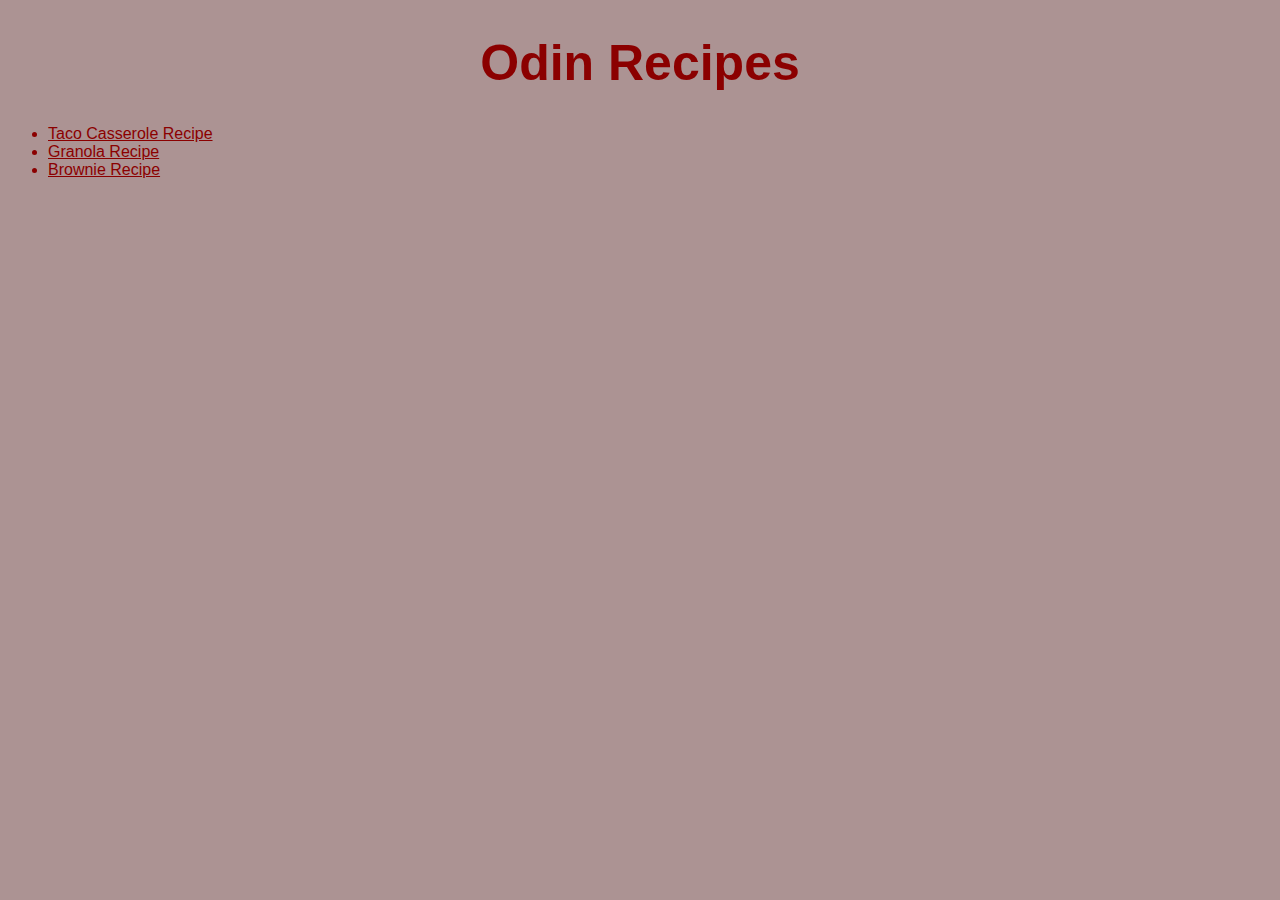
<file: index.html>
<!DOCTYPE html>
<html lang="en">
<head>
    <meta charset="UTF-8">
    <title>Homepage</title>
    <link rel="stylesheet" href="styles.css">
    <link rel="stylesheet" href="../styles.css">
</head>

<body>
    <h1>Odin Recipes</h1>    
    <ul>
        <li><a href="./recipes/taco-casserole.html">Taco Casserole Recipe</a></li>
        <li><a href="./recipes/granola.html">Granola Recipe</a></li>
        <li><a href="./recipes/brownies.html">Brownie Recipe</a></li>
    </ul>
</body>

</html>
</file>
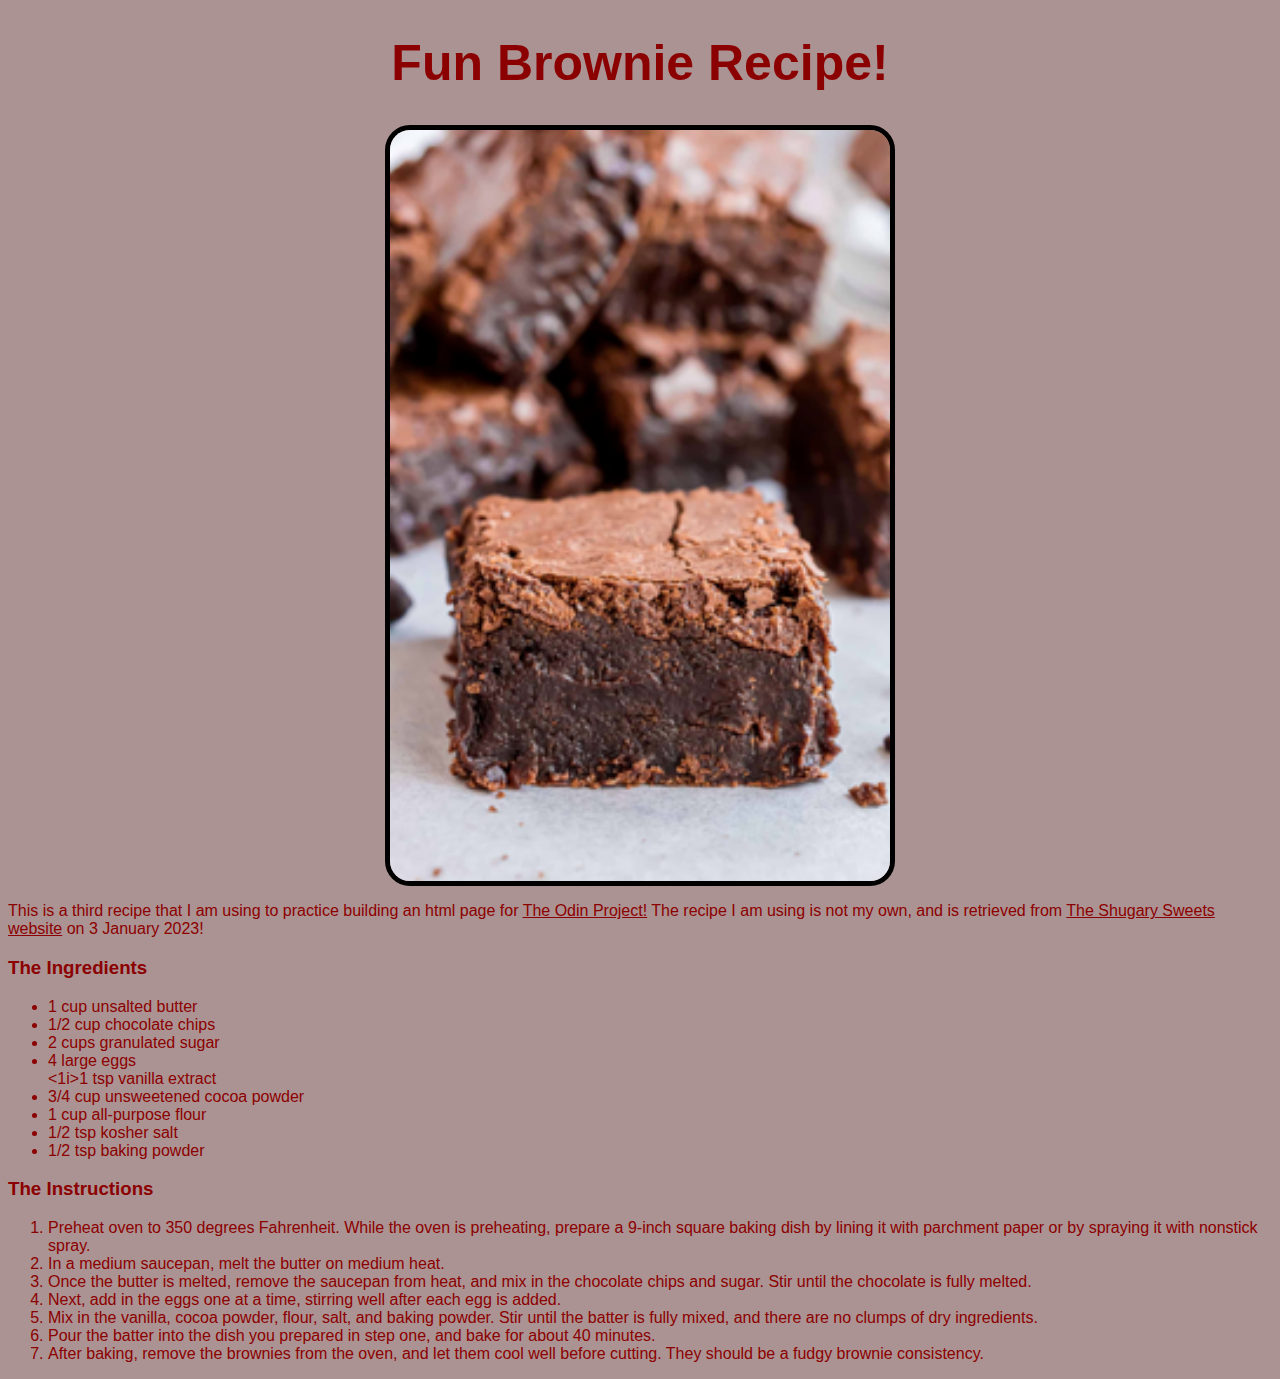
<file: recipes/brownies.html>
<!DOCTYPE html>
<html lang="en">
<head>
    <meta charset="UTF-8">
    <title>Brownies</title>
    <link rel="stylesheet" href="../styles.css">
</head>
<body>
    <h1>Fun Brownie Recipe!</h1>
        <img class="img-responsive" src="../images/fudgy-brownies-closeup.png" alt="Closeup Photograph of Fudge Brownies">
        <p>This is a third recipe that I am using to practice building an html page for <a href="https://www.theodinproject.com/">The Odin Project!</a> The recipe I am using is not my own, and is retrieved from <a href="https://www.shugarysweets.com/bakery-style-brownies/">The Shugary Sweets website</a> on 3 January 2023!</p>
    <h3>The Ingredients</h3>
        <ul>
            <li>1 cup unsalted butter</li>
            <li>1/2 cup chocolate chips</li>
            <li>2 cups granulated sugar</li>
            <li>4 large eggs</li>
            <1i>1 tsp vanilla extract</1i>
            <li>3/4 cup unsweetened cocoa powder</li>
            <li>1 cup all-purpose flour</li>
            <li>1/2 tsp kosher salt</li>
            <li>1/2 tsp baking powder</li>
        </ul>
    <h3>The Instructions</h3>
        <ol>
            <li>Preheat oven to 350 degrees Fahrenheit. While the oven is preheating, prepare a 9-inch square baking dish by lining it with parchment paper or by spraying it with nonstick spray.</li>
            <li>In a medium saucepan, melt the butter on medium heat.</li>
            <li>Once the butter is melted, remove the saucepan from heat, and mix in the chocolate chips and sugar. Stir until the chocolate is fully melted.</li>
            <li>Next, add in the eggs one at a time, stirring well after each egg is added.</li>
            <li>Mix in the vanilla, cocoa powder, flour, salt, and baking powder. Stir until the batter is fully mixed, and there are no clumps of dry ingredients.</li>
            <li>Pour the batter into the dish you prepared in step one, and bake for about 40 minutes.</li>
            <li>After baking, remove the brownies from the oven, and let them cool well before cutting. They should be a fudgy brownie consistency.</li>
        </ol>
</body>
</html>
</file>
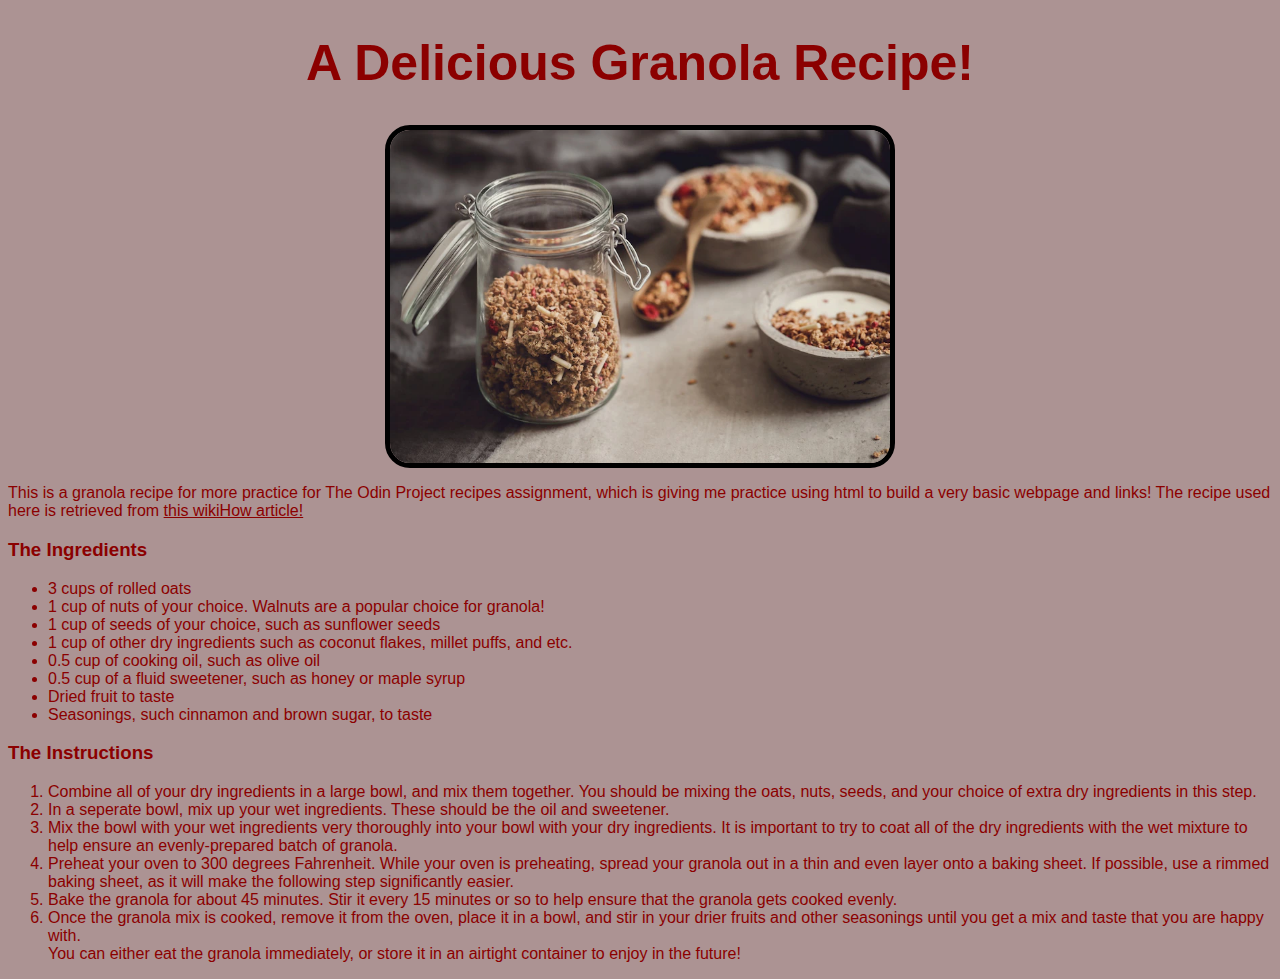
<file: recipes/granola.html>
<!DOCTYPE html>
<html lang="en">
<head>
    <meta charset="UTF-8">
    <title>Granola Recipe</title>
    <link rel="stylesheet" href="../styles.css">
</head>

<body>
    <h1>A Delicious Granola Recipe!</h1>
        <img class="img-responsive" src="../images/granola.webp" alt="Picture of granola in glass jar bowl and spoon on a white table">
    
        <p>This is a granola recipe for more practice for The Odin Project recipes assignment, which is giving me practice using html to build a very basic webpage and links! The recipe used here is retrieved from <a href="https://www.wikihow.com/Make-Granola">this wikiHow article!</a></p>

    <h3>The Ingredients</h3>
        <ul>
            <li>3 cups of rolled oats</li>
            <li>1 cup of nuts of your choice. Walnuts are a popular choice for granola!</li>
            <li>1 cup of seeds of your choice, such as sunflower seeds</li>
            <li>1 cup of other dry ingredients such as coconut flakes, millet puffs, and etc.</li>
            <li>0.5 cup of cooking oil, such as olive oil</li>
            <li>0.5 cup of a fluid sweetener, such as honey or maple syrup</li>
            <li>Dried fruit to taste</li>
            <li>Seasonings, such cinnamon and brown sugar, to taste</li>
        </ul>
    <h3>The Instructions</h3>
        <ol>
            <li>Combine all of your dry ingredients in a large bowl, and mix them together. You should be mixing the oats, nuts, seeds, and your choice of extra dry ingredients in this step.</li>
            <li>In a seperate bowl, mix up your wet ingredients. These should be the oil and sweetener.</li>
            <li>Mix the bowl with your wet ingredients very thoroughly into your bowl with your dry ingredients. It is important to try to coat all of the dry ingredients with the wet mixture to help ensure an evenly-prepared batch of granola.</li>
            <li>Preheat your oven to 300 degrees Fahrenheit. While your oven is preheating, spread your granola out in a thin and even layer onto a baking sheet. If possible, use a rimmed baking sheet, as it will make the following step significantly easier.</li>
            <li>Bake the granola for about 45 minutes. Stir it every 15 minutes or so to help ensure that the granola gets cooked evenly.</li>
            <li>Once the granola mix is cooked, remove it from the oven, place it in a bowl, and stir in your drier fruits and other seasonings until you get a mix and taste that you are happy with.</li>You can either eat the granola immediately, or store it in an airtight container to enjoy in the future!</li>
        </ol>
</body>

</html>
</file>
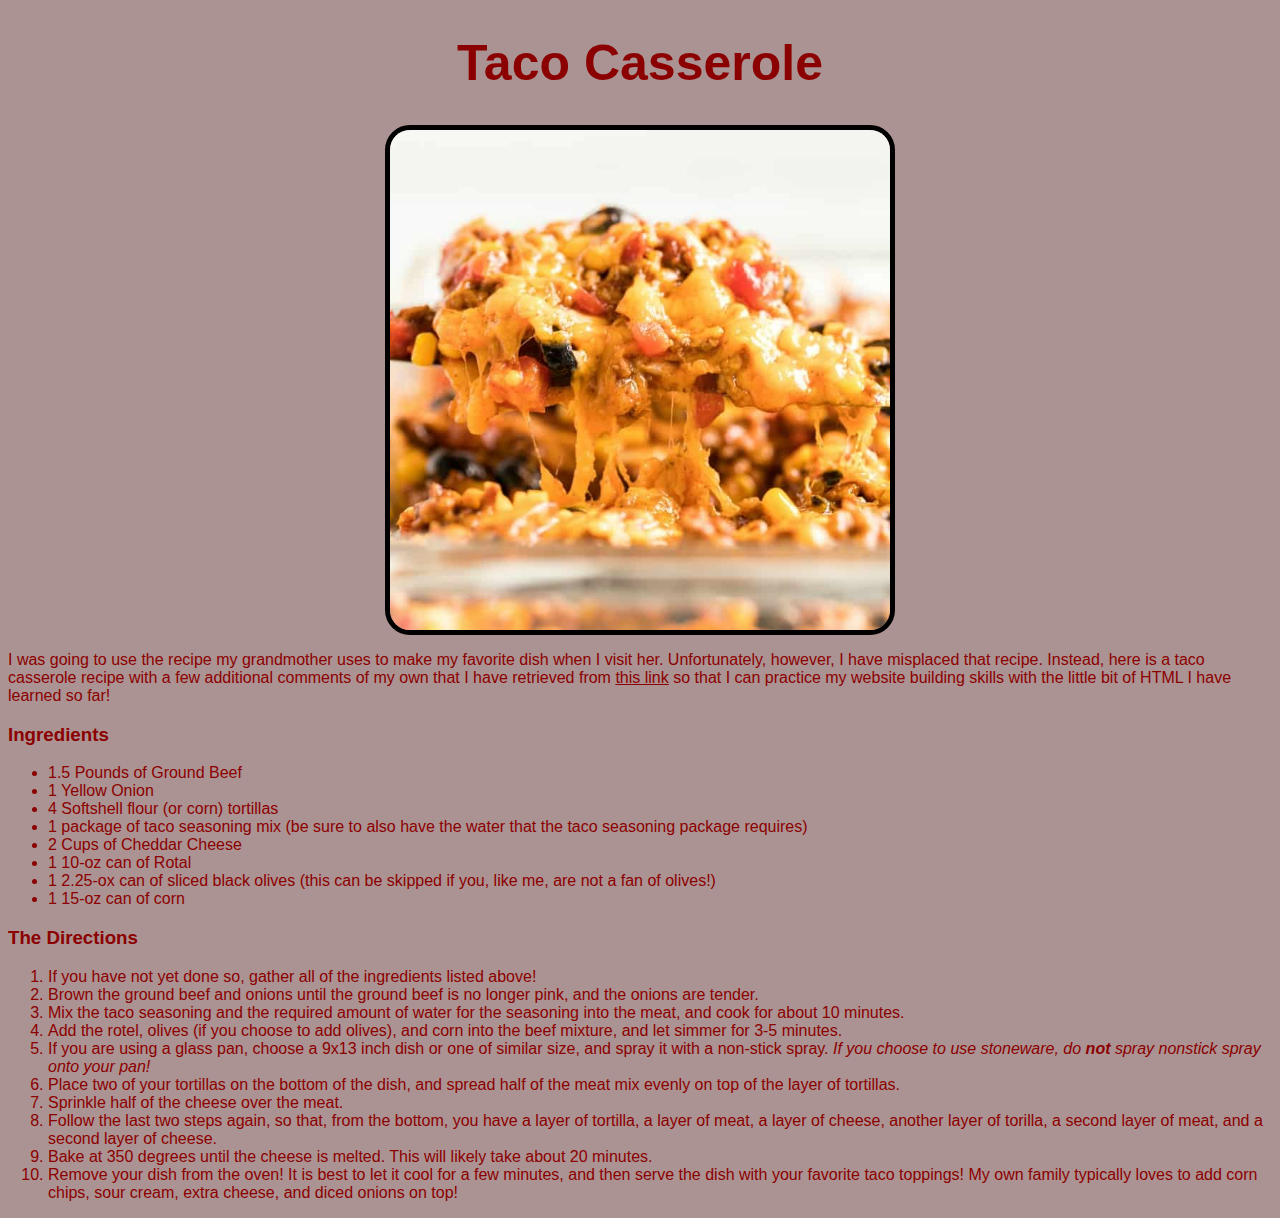
<file: recipes/taco-casserole.html>
<!DOCTYPE html>
<html lang="en">
<head>
    <meta charset="UTF-8">
    <title>Taco Casserole Recipe</title>
    <link rel="stylesheet" href="../styles.css">
</head>

<body>
    <h1>Taco Casserole</h1>    
        <img class="img-responsive" src="../images/taco-bake-square.jpg" alt="Picture of a Taco Casserole Square"/>
        <p>I was going to use the recipe my grandmother uses to make my favorite dish when I visit her. Unfortunately, however, I have misplaced that recipe. Instead, here is a taco casserole recipe with a few additional comments of my own that I have retrieved from <a href="https://princesspinkygirl.com/easy-taco-bake-casserole/">this link</a> so that I can practice my website building skills with the little bit of HTML I have learned so far!
        </p>
   
    <h3>Ingredients</h3>
        <ul>
            <li>1.5 Pounds of Ground Beef</li>
            <li>1 Yellow Onion</li>
            <li>4 Softshell flour (or corn) tortillas</li>
            <li>1 package of taco seasoning mix (be sure to also have the water that the taco seasoning package requires)</li>
            <li>2 Cups of Cheddar Cheese</li>
            <li>1 10-oz can of Rotal</li>
            <li>1 2.25-ox can of sliced black olives (this can be skipped if you, like me, are not a fan of olives!)</li>
            <li>1 15-oz can of corn</li>
        </ul>
    <h3>The Directions</h3>
        <ol>
            <li>If you have not yet done so, gather all of the ingredients listed above!</li>
            <li>Brown the ground beef and onions until the ground beef is no longer pink, and the onions are tender.</li>
            <li>Mix the taco seasoning and the required amount of water for the seasoning into the meat, and cook for about 10 minutes.</li>
            <li>Add the rotel, olives (if you choose to add olives), and corn into the beef mixture, and let simmer for 3-5 minutes.</li>
            <li>If you are using a glass pan, choose a 9x13 inch dish or one of similar size, and spray it with a non-stick spray. <em>If you choose to use stoneware, do <strong>not</strong> spray nonstick spray onto your pan!</em></li>
            <li>Place two of your tortillas on the bottom of the dish, and spread half of the meat mix evenly on top of the layer of tortillas.</li>
            <li>Sprinkle half of the cheese over the meat.</li>
            <li>Follow the last two steps again, so that, from the bottom, you have a layer of tortilla, a layer of meat, a layer of cheese, another layer of torilla, a second layer of meat, and a second layer of cheese.</li>
            <li>Bake at 350 degrees until the cheese is melted. This will likely take about 20 minutes.</li>
            <li>Remove your dish from the oven! It is best to let it cool for a few minutes, and then serve the dish with your favorite taco toppings! My own family typically loves to add corn chips, sour cream, extra cheese, and diced onions on top!
</body>

</html>
</file>
<file: styles.css>
*{
    font-family: Arial, 'Times New Roman', sans-serif;
    background-color: #ac9393;
    color: darkred;
}

h1 {
    font-size: 50px;
    text-align: center;
}

.img-responsive {
    display: block;
    width: 100%;
    max-width: 500px;
    height: auto;
    margin-left: auto;
    margin-right: auto;
    border: 5px solid black;
    border-radius: 25px;
}
</file>
